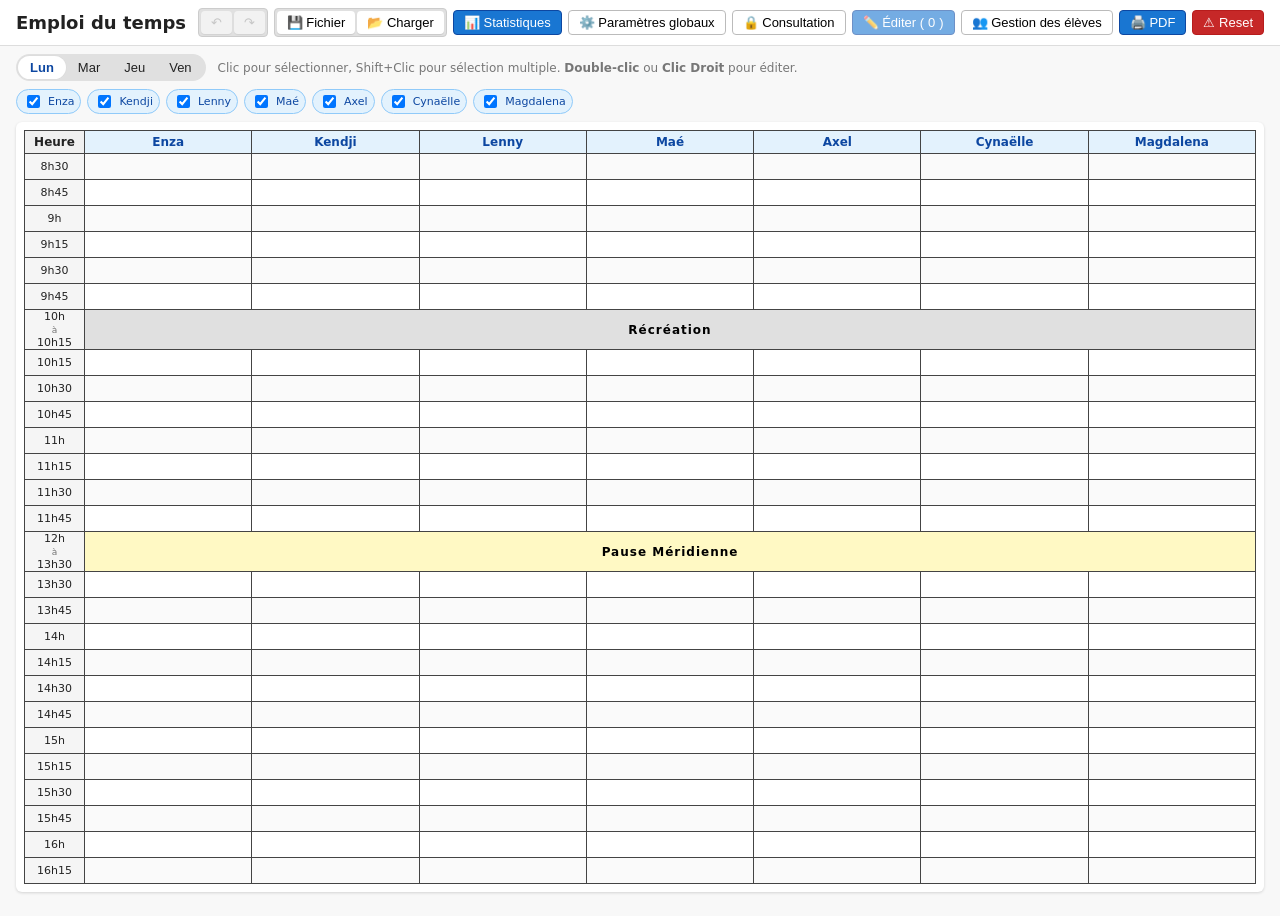
<file: index.html>
<!DOCTYPE html>
<html lang="fr">
<head>
  <meta charset="UTF-8" />
  <title>Emploi du temps multi-élèves</title>
  
  <style>
    /* Les variables globales de couleurs et dimensions */
    :root {
      --border-color: #444;
      --header-bg: #f0f0f0;
      --slot-height: 26px;
      --eleve-header-bg: #e3f2fd;
      --eleve-header-text: #0d47a1;
      --case-bg: #ffffff;
      --case-bg-alt: #fafafa;
      --case-hover-bg: #e3f2fd;
      --selection-bg: #bbdefb;
      --accent: #1976d2;
      --accent-dark: #0d47a1;
      --danger: #c62828;
      --text-main: #222;
      --muted: #777;
      --font-size-small: 12px;
      --role-enseignant: #4caf50;
      --role-aeshco: #ff9800;
      --role-autre: #9c27b0;
    }

    * { box-sizing: border-box; }

    body { margin: 0; font-family: system-ui, -apple-system, BlinkMacSystemFont, "Segoe UI", sans-serif; color: var(--text-main); background: #f8f8f8; }

    header { background: #ffffff; border-bottom: 1px solid #ddd; padding: 8px 16px; display: flex; align-items: center; justify-content: space-between; gap: 8px; position: sticky; top: 0; z-index: 10; flex-wrap: wrap; }
    header h1 { font-size: 18px; margin: 0; }
    header .actions { display: flex; gap: 6px; flex-wrap: wrap; align-items: center; }

    button { cursor: pointer; border-radius: 4px; border: 1px solid #bbb; background: #fff; padding: 4px 10px; font-size: 13px; display: inline-flex; align-items: center; gap: 4px; }
    button.primary { background: var(--accent); border-color: var(--accent-dark); color: #fff; }
    button.primary:hover { background: var(--accent-dark); }
    button.danger { background: var(--danger); border-color: #b71c1c; color: #fff; }
    button.active { background: var(--accent); color: #fff; border-color: var(--accent-dark); }
    button:disabled { opacity: 0.6; cursor: default; }

    .btn-group { display: inline-flex; gap: 2px; background: #e0e0e0; padding: 2px; border-radius: 4px; border: 1px solid #ccc; }
    .btn-group button { border: none; box-shadow: 0 1px 1px rgba(0,0,0,0.1); }

    main { padding: 8px 16px 24px; }

    .top-bar { display: flex; flex-wrap: wrap; gap: 12px; align-items: center; margin-bottom: 8px; }
    .day-tabs { display: inline-flex; border-radius: 999px; background: #e0e0e0; padding: 2px; }
    .day-tab { border-radius: 999px; border: none; background: transparent; padding: 4px 12px; font-size: 13px; color: var(--text-main); }
    .day-tab.active { background: #fff; color: var(--accent-dark); font-weight: 600; box-shadow: 0 0 0 1px #ddd; }

    .info-small { font-size: 12px; color: var(--muted); }
    .selection-info { font-size: 12px; color: var(--accent-dark); font-weight: 600; padding: 4px 8px; background: var(--selection-bg); border-radius: 4px; display: none; }
    .selection-info.visible { display: inline-block; }

    .eleves-list { display: flex; flex-wrap: wrap; gap: 6px; align-items: center; }
    .eleve-pill { padding: 2px 6px; border-radius: 999px; background: var(--eleve-header-bg); color: var(--eleve-header-text); font-size: 11px; border: 1px solid #90caf9; max-width: 120px; overflow: hidden; text-overflow: ellipsis; white-space: nowrap; }
    .eleve-pill.inactif { background: #eeeeee; border-color: #cccccc; color: #777; }
    .eleve-pill input { margin-right: 4px; }

    .edt-wrapper { margin-top: 8px; background: #fff; border-radius: 6px; box-shadow: 0 1px 3px rgba(0,0,0,0.15); padding: 8px; overflow: auto; position: relative; }

    table.edt-jour { border-collapse: collapse; width: 100%; min-width: 1100px; table-layout: fixed; font-size: 12px; }
    .edt-jour th, .edt-jour td { border: 1px solid var(--border-color); text-align: center; }
    .edt-jour thead th { background: var(--header-bg); padding: 4px; }
    .edt-jour thead th.eleve-header { background: var(--eleve-header-bg); color: var(--eleve-header-text); font-weight: 600; font-size: 12px; cursor: grab; user-select: none; position: relative; }
    .edt-jour thead th.eleve-header:active { cursor: grabbing; }
    .edt-jour thead th.eleve-header.dragging { opacity: 0.5; background: #ffeb3b; }
    .edt-jour thead th.eleve-header.drag-over { background: #ff9800; color: white; }
    .edt-jour thead th.heure-header { width: 60px; font-weight: 600; }

    .edt-jour tbody td { height: var(--slot-height); padding: 0; }
    .edt-jour tbody td.heure-cell { font-size: 11px; background: #f5f5f5; cursor: pointer; position: relative; }
    .edt-jour tbody td.heure-cell:hover { background: #e0e0e0; font-weight: bold; }

    .edt-jour tbody tr:nth-child(odd) td.slot-cell { background: var(--case-bg-alt); }
    .edt-jour tbody tr:nth-child(even) td.slot-cell { background: var(--case-bg); }

    .global-slot:hover { filter: brightness(0.95); }

    .slot-inner { width: 100%; height: 100%; padding: 2px 3px; overflow: hidden; text-overflow: ellipsis; white-space: nowrap; font-size: 11px; position: relative; cursor: pointer; user-select: none; }
    .slot-inner:hover { background: var(--case-hover-bg); }
    .slot-inner.has-lesson { background: var(--selection-bg); border-left: 3px solid var(--accent-dark); }
    .slot-inner.selected { background: #4caf50 !important; color: white !important; border: 2px solid #2e7d32 !important; }

    .slot-matiere { font-weight: 600; }
    .slot-groupe { font-size: 10px; opacity: 0.8; }
    .slot-type { position: absolute; right: 2px; bottom: 1px; font-size: 9px; opacity: 0.6; }
    .slot-adulte-badge { display: inline-block; margin-top: 2px; padding: 2px 4px; border-radius: 4px; font-size: 9px; color: white; font-weight: bold; max-width: 100%; overflow: hidden; text-overflow: ellipsis; }

    .panel { margin-top: 8px; display: flex; gap: 8px; flex-wrap: wrap; align-items: center; font-size: 12px; }
    .panel label { display: inline-flex; align-items: center; gap: 4px; }
    .panel input[type="text"], .panel select { font-size: 12px; padding: 3px 6px; }

    .modal-backdrop { position: fixed; inset: 0; background: rgba(0,0,0,0.4); display: none; align-items: center; justify-content: center; z-index: 100; }
    .modal-backdrop.visible { display: flex; }
    .modal { background: #fff; border-radius: 6px; box-shadow: 0 8px 24px rgba(0,0,0,0.3); padding: 12px 16px; width: 340px; max-width: calc(100% - 20px); font-size: 13px; max-height: 95vh; overflow-y: auto; }
    .modal.wide { width: 440px; }
    .modal.xl { width: 700px; }
    .modal h2 { font-size: 15px; margin: 0 0 8px; }
    .modal .subtitle { font-size: 11px; color: var(--muted); margin-bottom: 8px; }
    .modal form { display: flex; flex-direction: column; gap: 8px; }
    .modal label { font-size: 12px; display: flex; flex-direction: column; gap: 4px; font-weight: 600; }
    .modal input[type="text"], .modal input[type="time"], .modal select, .modal textarea { font-size: 12px; padding: 4px 8px; border-radius: 4px; border: 1px solid #bbb; width: 100%; font-family: inherit; }
    .modal textarea { resize: vertical; min-height: 40px; }

    .checkbox-group { display: flex; gap: 12px; flex-wrap: wrap; padding: 8px; background: #f5f5f5; border-radius: 4px; }
    .checkbox-group label { flex-direction: row; align-items: center; gap: 4px; margin-bottom: 0; font-weight: normal; }

    .pause-row { display: flex; gap: 8px; align-items: center; margin-bottom: 6px; background: #f9f9f9; padding: 4px 8px; border-radius: 4px; border: 1px solid #ddd; }

    .modal-actions { margin-top: 12px; display: flex; justify-content: flex-end; gap: 6px; padding-top: 8px; border-top: 1px solid #eee;}
    .left-actions { margin-right: auto; }

    .color-palette, .text-color-palette { display: flex; flex-wrap: wrap; gap: 4px; }
    .color-option, .text-color-option { width: 24px; height: 24px; border-radius: 4px; border: 2px solid transparent; cursor: pointer; padding: 0; display: flex; align-items: center; justify-content: center; font-size: 10px; font-weight: bold; }
    .color-option:hover, .text-color-option:hover { border-color: #666; transform: scale(1.1); }
    .color-option.selected, .text-color-option.selected { border-color: #1976d2; box-shadow: 0 0 0 2px rgba(25, 118, 210, 0.3); }

    .context-menu { position: absolute; background: white; border: 1px solid #ccc; box-shadow: 0 4px 12px rgba(0,0,0,0.15); border-radius: 6px; z-index: 1000; display: none; min-width: 180px; padding: 4px 0; font-size: 13px; color: var(--text-main); }
    .context-menu.visible { display: block; }
    .context-menu-item { padding: 8px 12px; cursor: pointer; display: flex; align-items: center; gap: 8px; user-select: none; }
    .context-menu-item:hover { background: var(--case-hover-bg); }
    .context-menu-item.danger { color: var(--danger); }
    .context-menu-item.disabled { color: #aaa; cursor: not-allowed; }
    .context-menu-item.disabled:hover { background: transparent; }
    .context-menu-separator { height: 1px; background-color: #eee; margin: 4px 0; }

    /* ==========================================================
       CSS POUR L'IMPRESSION NATIVE (PDF)
       ========================================================== */
    @media print {
      * { -webkit-print-color-adjust: exact !important; print-color-adjust: exact !important; }
      @page { size: A4 portrait; margin: 10mm; }
      body.is-printing header, body.is-printing .top-bar, body.is-printing .panel, body.is-printing .context-menu, body.is-printing #print-area { display: none !important; }
      body.is-printing { background: white !important; margin: 0 !important; padding: 0 !important; }
      #export-container { display: block !important; width: 100% !important; }
      .print-page { width: 100%; page-break-after: always; }
      .print-page h2 { font-family: inherit; color: #000; margin: 0 0 15px 0; text-align: center; font-size: 20px; }
      .print-page .edt-wrapper { box-shadow: none !important; border: none !important; padding: 0 !important; margin: 0 !important; }
      .print-page table.edt-jour { width: 100%; min-width: auto; table-layout: fixed; font-size: 10px; border-collapse: collapse; }
      .print-page th, .print-page td { border: 1px solid #000 !important; }
    }
  </style>
</head>
<body>
<header>
  <h1>Emploi du temps</h1>
  <div class="actions">
    
    <div class="btn-group">
      <button id="btn-undo" title="Annuler la dernière action (Ctrl+Z)">↶</button>
      <button id="btn-redo" title="Refaire l'action annulée (Ctrl+Y)">↷</button>
    </div>

    <div class="btn-group">
      <button id="btn-export" title="Sauvegarder l'état actuel dans un fichier">💾 Fichier</button>
      <button id="btn-import" title="Charger un emploi du temps sauvegardé">📂 Charger</button>
      <input type="file" id="import-file" accept=".json" style="display:none;">
    </div>

    <button id="btn-stats" class="primary">📊 Statistiques</button>

    <button id="btn-parametres-globaux" class="btn-parametres-globaux">⚙️ Paramètres globaux</button>
    <button id="btn-view-mode">🔒 Consultation</button>
    <button id="btn-bulk-edit" class="primary" disabled>✏️ Éditer (<span id="selection-count">0</span>)</button>
    <button id="btn-add-eleve">👥 Gestion des élèves</button>
    <button id="btn-print" class="primary">🖨️ PDF</button>
    <button id="btn-reset" class="danger">⚠ Reset</button>
  </div>
</header>

<main>
  <div class="top-bar">
    <div class="day-tabs" id="day-tabs"></div>
    <div class="info-small" id="normal-hint">Clic pour sélectionner, Shift+Clic pour sélection multiple. <b>Double-clic</b> ou <b>Clic Droit</b> pour éditer.</div>
    <div class="info-small" id="view-hint" style="display:none; color: var(--danger); font-weight: bold;">🔒 Mode Consultation actif. Aucune modification possible.</div>
    
    <div class="selection-info" id="selection-bar">
      <span id="selected-count">0</span> case(s) sélectionnée(s)
      <button id="btn-clear-selection" style="margin-left:8px; padding:2px 6px; font-size:11px;">✕ Effacer</button>
    </div>
  </div>

  <div class="panel">
    <div class="eleves-list" id="eleves-list"></div>
  </div>

  <div id="print-area">
    <div class="edt-wrapper">
      <table class="edt-jour" id="edt-table"></table>
    </div>
  </div>

  <div id="export-container" style="display: none;"></div>
</main>

<div id="custom-context-menu" class="context-menu">
  <div class="context-menu-item" id="menu-edit">✏️ Éditer le créneau</div>
  <div class="context-menu-separator"></div>
  <div class="context-menu-item" id="menu-copy">📋 Copier le créneau</div>
  <div class="context-menu-item" id="menu-paste">📥 Coller ici</div>
  <div class="context-menu-item" id="menu-duplicate-week">🔄 Dupliquer sur la semaine</div>
  <div class="context-menu-separator"></div>
  <div class="context-menu-item danger" id="menu-delete">🗑️ Effacer la case</div>
</div>

<div class="modal-backdrop" id="settings-modal-backdrop">
  <div class="modal wide">
    <h2>Paramètres horaires & Pauses</h2>
    <form id="settings-form">
      <div style="display:flex; gap: 8px; margin-bottom: 8px;">
        <label style="flex:1;">Début grille <input type="time" id="set-debut" required></label>
        <label style="flex:1;">Fin grille <input type="time" id="set-fin" required></label>
        <label style="flex:1;">Durée créneau
          <select id="set-duree">
            <option value="10">10 min</option>
            <option value="15">15 min</option>
            <option value="20">20 min</option>
            <option value="30">30 min</option>
            <option value="60">1 h</option>
          </select>
        </label>
      </div>

      <hr style="border:0; border-top:1px solid #ddd; margin: 12px 0;">
      <h3 style="margin: 0 0 4px; font-size: 14px;">Pauses et Cantine (Fusionnées)</h3>
      <div style="font-size: 11px; color: var(--muted); margin-bottom: 12px;">Ces horaires créent une ligne unique compacte pour l'impression.</div>

      <div class="pause-row">
        <input type="checkbox" id="pause-0-actif">
        <input type="text" id="pause-0-nom" placeholder="Ex: Récréation" style="flex:2;">
        <input type="time" id="pause-0-debut"> à <input type="time" id="pause-0-fin">
        <input type="color" id="pause-0-couleur" value="#e0e0e0" style="padding:0; width:30px; height:24px; cursor:pointer;">
      </div>
      <div class="pause-row">
        <input type="checkbox" id="pause-1-actif">
        <input type="text" id="pause-1-nom" placeholder="Ex: Cantine" style="flex:2;">
        <input type="time" id="pause-1-debut"> à <input type="time" id="pause-1-fin">
        <input type="color" id="pause-1-couleur" value="#fff9c4" style="padding:0; width:30px; height:24px; cursor:pointer;">
      </div>
      <div class="pause-row">
        <input type="checkbox" id="pause-2-actif">
        <input type="text" id="pause-2-nom" placeholder="Ex: Récréation" style="flex:2;">
        <input type="time" id="pause-2-debut"> à <input type="time" id="pause-2-fin">
        <input type="color" id="pause-2-couleur" value="#e0e0e0" style="padding:0; width:30px; height:24px; cursor:pointer;">
      </div>

      <div class="modal-actions" style="margin-top: 16px;">
        <button type="button" id="btn-settings-cancel">Annuler</button>
        <button type="submit" class="primary">Appliquer</button>
      </div>
    </form>
  </div>
</div>

<div class="modal-backdrop" id="slot-modal-backdrop">
  <div class="modal">
    <h2 id="modal-title">Créneau</h2>
    <div class="subtitle" id="modal-subtitle"></div>
    <form id="slot-form">
      <label> Matière / activité <input type="text" id="field-matiere" /> </label>
      <label id="label-groupe"> Groupe <input type="text" id="field-groupe" placeholder="ex : Groupe lecture" /> </label>
      <label id="label-adulte"> Adulte / intervenant
        <div style="display: flex; gap: 4px;">
          <input type="text" id="field-adulte" placeholder="ex : AVS, enseignant" style="flex: 1;" />
          <select id="field-role-adulte" style="width: 130px;">
            <option value="enseignant">Enseignant (Vert)</option>
            <option value="aeshco">AESHco (Orange)</option>
            <option value="autre">Autre (Violet)</option>
          </select>
        </div>
      </label>
      <label id="label-type"> Type
        <select id="field-type">
          <option value="fixe">Fixe</option>
          <option value="exception">Exception</option>
        </select>
      </label>
      
      <label id="label-regroupement"> Type de regroupement
        <select id="field-regroupement">
          <option value="AUTRE">Autre (classe)</option>
          <option value="ULIS">ULIS</option>
          <option value="INCLUSION">Inclusion (classe de référence)</option>
          <option value="DECLOISONNEMENT">Décloisonnement</option>
          <option value="PEC">PEC (prise en charge)</option>
        </select>
      </label>
      
      <div id="pec-fields" style="display: none;">
        <label> Spécialité PEC
          <select id="field-pec-specialite">
            <option value="">Aucune</option>
            <option value="orthophoniste">Orthophoniste</option>
            <option value="psychomotricien">Psychomotricien</option>
            <option value="psychologue">Psychologue</option>
            <option value="educateur">Éducateur</option>
            <option value="autre">Autre</option>
          </select>
        </label>
        <label> Organisme PEC
          <select id="field-pec-organisme">
            <option value="">Aucun</option>
            <option value="CMPP">CMPP</option>
            <option value="CMP">CMP</option>
            <option value="SESSAD">SESSAD</option>
            <option value="prive">Privé</option>
            <option value="autre">Autre</option>
          </select>
        </label>
      </div>
      
      <label id="label-aesh-type"> Type AESH
        <select id="field-aesh-type">
          <option value="">Aucun</option>
          <option value="AESHi">AESHi (individuel)</option>
          <option value="AESHm">AESHm (mutualisé)</option>
          <option value="AESHco">AESHco (collectif)</option>
        </select>
      </label>
      
      <label> Dupliquer ce créneau sur d'autres jours :
        <div class="checkbox-group" id="duplicate-days-group"></div>
      </label>

      <label> Couleur de fond
        <div class="color-palette" id="color-palette">
          <!-- Palette générée dynamiquement par rafraichirPalettesEdition() -->
        </div>
      </label>
      <label> Couleur de texte
        <div class="text-color-palette" id="text-color-palette">
          <button type="button" class="text-color-option" data-color="#000000" style="background-color:#000000; color:white;">N</button>
          <button type="button" class="text-color-option" data-color="#ffffff" style="background-color:#ffffff; color:black; border:1px solid #ccc;">B</button>
          <button type="button" class="text-color-option" data-color="#333333" style="background-color:#333333; color:white;">G</button>
          <button type="button" class="text-color-option" data-color="#0d47a1" style="background-color:#0d47a1; color:white;">M</button>
        </div>
      </label>
      <label> Commentaire <textarea id="field-commentaire"></textarea> </label>
      <div class="modal-actions">
        <div class="left-actions"><button type="button" id="btn-delete-slot" class="danger">Supprimer</button></div>
        <button type="button" id="btn-cancel">Annuler</button>
        <button type="submit" class="primary">Enregistrer</button>
      </div>
    </form>
  </div>
</div>

<div class="modal-backdrop" id="bulk-modal-backdrop">
  <div class="modal wide">
    <h2>Édition multiple</h2>
    <div class="bulk-info" id="bulk-subtitle">
      Les champs remplis ci-dessous seront appliqués aux <strong id="bulk-count">0</strong> créneaux sélectionnés. Laisse un champ vide si tu ne veux pas le modifier.
    </div>
    <form id="bulk-form">
      <label>Matière / activité <input type="text" id="bulk-matiere" /></label>
      <label>Groupe <input type="text" id="bulk-groupe" /></label>
      <label>Adulte
        <div style="display: flex; gap: 4px;">
          <input type="text" id="bulk-adulte" style="flex: 1;" />
          <select id="bulk-role-adulte" style="width: 140px;">
            <option value="">— ne pas modifier —</option>
            <option value="enseignant">Enseignant</option>
            <option value="aeshco">AESHco</option>
            <option value="aeshi">AESHi</option>
            <option value="aeshm">AESHm</option>
            <option value="specialiste">Spécialiste</option>
            <option value="autre">Autre</option>
          </select>
        </div>
      </label>
      <label>Type
        <select id="bulk-type"><option value="">— ne pas modifier —</option></select>
      </label>
      <label>Type de regroupement
        <select id="bulk-regroupement">
          <option value="">— ne pas modifier —</option>
          <option value="ULIS">ULIS</option>
          <option value="INCLUSION">Inclusion</option>
          <option value="DECLOISONNEMENT">Décloisonnement</option>
          <option value="PEC">PEC</option>
          <option value="AUTRE">Autre</option>
        </select>
      </label>
      <label>Type AESH
        <select id="bulk-aesh-type">
          <option value="">— ne pas modifier —</option>
          <option value="AESHi">AESHi (individuel)</option>
          <option value="AESHm">AESHm (mutualisé)</option>
          <option value="AESHco">AESHco (collectif)</option>
        </select>
      </label>
      <label>Couleur de fond
        <div class="color-palette" id="bulk-color-palette"></div>
      </label>
      <label>Couleur de texte
        <div class="text-color-palette" id="bulk-text-color-palette"></div>
      </label>
      <label>Commentaire <textarea id="bulk-commentaire" rows="2"></textarea></label>
      <div class="modal-actions">
        <div class="left-actions"><button type="button" id="btn-bulk-delete" class="danger">Vider ces cases</button></div>
        <button type="button" id="btn-bulk-cancel">Annuler</button>
        <button type="submit" class="primary">Appliquer</button>
      </div>
    </form>
  </div>
</div>

<div class="modal-backdrop" id="eleves-modal-backdrop">
  <div class="modal xl" style="width: 1000px; max-width: 95vw;">
    <h2>Gestion des élèves</h2>
    <div style="display: flex; gap: 20px;">
      
      <!-- Liste des élèves (100% de la largeur) -->
      <div style="flex: 1; overflow-y: auto; max-height: 600px;">
        <div style="margin-bottom: 12px; display: flex; justify-content: space-between; align-items: center;">
          <span style="font-size: 13px; font-weight: 600;">Liste des élèves (<span id="eleves-count">0</span>)</span>
        </div>
        
        <div id="eleves-list-modal"></div>
      </div>
      
      <div class="modal-actions">
        <button type="button" id="btn-add-eleve-in-modal" class="primary">➕ Ajouter un élève</button>
        <button type="button" id="btn-eleve-cancel" class="primary">Fermer</button>
      </div>
    </div>
  </div>
</div>

<div class="modal-backdrop" id="print-modal-backdrop">
  <div class="modal wide">
    <h2>Imprimer / PDF</h2>
    <form id="print-form">
      <p style="font-size:12px; margin-bottom: 8px; color: var(--muted);">Choisissez le type d'impression :</p>
      <div style="display: flex; gap: 12px; margin-bottom: 12px;">
        <label style="display: flex; align-items: center; gap: 8px; cursor: pointer;">
          <input type="radio" name="print-type" value="days" checked>
          <span style="font-size: 13px;">Par jours</span>
        </label>
        <label style="display: flex; align-items: center; gap: 8px; cursor: pointer;">
          <input type="radio" name="print-type" value="eleve">
          <span style="font-size: 13px;">Par élève</span>
        </label>
        <label style="display: flex; align-items: center; gap: 8px; cursor: pointer;">
          <input type="radio" name="print-type" value="enseignant">
          <span style="font-size: 13px;">Enseignant</span>
        </label>
        <label style="display: flex; align-items: center; gap: 8px; cursor: pointer;">
          <input type="radio" name="print-type" value="aeshco">
          <span style="font-size: 13px;">AESHco</span>
        </label>
        <label style="display: flex; align-items: center; gap: 8px; cursor: pointer;">
          <input type="radio" name="print-type" value="aeshi">
          <span style="font-size: 13px;">AESHi/m</span>
        </label>
        <label style="display: flex; align-items: center; gap: 8px; cursor: pointer;">
          <input type="radio" name="print-type" value="aeshm">
          <span style="font-size: 13px;">AESHm</span>
        </label>
        <label style="display: flex; align-items: center; gap: 8px; cursor: pointer;">
          <input type="radio" name="print-type" value="stats">
          <span style="font-size: 13px;">Statistiques</span>
        </label>
      </div>
      
      <div id="print-options-days" style="margin-bottom: 12px;">
        <p style="font-size:12px; margin-bottom: 8px; color: var(--muted);">Sélectionnez les jours à imprimer :</p>
        <div class="checkbox-group" id="print-days-group" style="flex-direction: column; align-items: flex-start;"></div>
      </div>
      
      <div id="print-options-eleve" style="margin-bottom: 12px; display: none;">
        <p style="font-size:12px; margin-bottom: 8px; color: var(--muted);">Sélectionnez l'élève :</p>
        <select id="print-eleve-select" style="width: 100%; margin-bottom: 8px;">
          <option value="">Tous les élèves</option>
        </select>
      </div>
      
      <div class="modal-actions" style="margin-top: 16px;">
        <button type="button" id="btn-print-cancel">Annuler</button>
        <button type="submit" class="primary">Ouvrir l'impression</button>
      </div>
    </form>
  </div>
</div>

<div class="modal-backdrop" id="stats-modal-backdrop">
  <div class="modal wide">
    <h2>📊 Statistiques et Compteurs d'heures</h2>
    <p class="subtitle">Ce tableau calcule le temps total programmé par élève sur la semaine, ventilé par type d'intervenant.</p>
    
    <div id="stats-container" style="max-height: 60vh; overflow-y: auto; margin-bottom: 12px;"></div>
    
    <div class="modal-actions">
      <button type="button" id="btn-stats-close" class="primary">Fermer</button>
    </div>
  </div>
</div>

<div class="modal-backdrop" id="fiche-eleve-modal-backdrop">
  <div class="modal xl" style="width: 1100px; max-width: 95vw; max-height: 90vh; overflow-y: auto;">
    <h2 id="fiche-eleve-title">Fiche Élève</h2>
    
    <div id="fiche-eleve-content" style="display: grid; grid-template-columns: 1fr 1fr; gap: 20px;">
      
      <!-- Colonne GAUCHE -->
      <div>
        <section style="background: #f5f5f5; padding: 12px; border-radius: 6px; margin-bottom: 16px;">
          <h3 style="margin: 0 0 12px 0; font-size: 16px; border-bottom: 2px solid var(--accent); padding-bottom: 8px;">👤 Informations personnelles</h3>
          
          <div style="display: grid; grid-template-columns: 1fr 1fr; gap: 12px;">
            <label> Prénom <input type="text" id="fiche-eleve-prenom" required> </label>
            <label> Nom <input type="text" id="fiche-eleve-nom"> </label>
          </div>
          
          <label> Date de naissance <input type="date" id="fiche-eleve-date-naissance"> </label>
          
          <div style="display: grid; grid-template-columns: 1fr 1fr; gap: 12px;">
            <label> Classe <input type="text" id="fiche-eleve-classe"> </label>
            <label> Groupe <input type="text" id="fiche-eleve-groupe"> </label>
          </div>
          
          <div style="margin-top: 12px;">
            <label style="margin-bottom: 8px;"> Niveau scolaire
              <select id="fiche-eleve-niveau">
                <option value="">Non renseigné</option>
                <option value="TPS">TPS (Toute Petite Section)</option>
                <option value="PS">PS (Petite Section)</option>
                <option value="MS">MS (Moyenne Section)</option>
                <option value="GS">GS (Grande Section)</option>
                <option value="CP">CP</option>
                <option value="CE1">CE1</option>
                <option value="CE2">CE2</option>
                <option value="CM1">CM1</option>
                <option value="CM2">CM2</option>
                <option value="6ème">6ème</option>
                <option value="5ème">5ème</option>
                <option value="4ème">4ème</option>
                <option value="3ème">3ème</option>
              </select>
            </label>
          </div>
        </section>
        
        <section style="background: #f5f5f5; padding: 12px; border-radius: 6px; margin-bottom: 16px;">
          <h3 style="margin: 0 0 12px 0; font-size: 16px; border-bottom: 2px solid var(--accent); padding-bottom: 8px;">🏫 Parcours scolaire</h3>
          
          <div style="display: grid; grid-template-columns: 1fr 1fr; gap: 12px;">
            <label> Élève ULIS ? 
              <select id="fiche-eleve-ulis">
                <option value="false">Non</option>
                <option value="true">Oui</option>
              </select>
            </label>
            <label> Années en ULIS <input type="number" id="fiche-eleve-annees-ulis" min="0" value="0"> </label>
          </div>
          
          <label> Date d'entrée dans cette ULIS <input type="date" id="fiche-eleve-date-entree-ulis"> </label>
          <label> Date d'entrée dans l'école <input type="date" id="fiche-eleve-date-entree"> </label>
        </section>
        
        <section style="background: #f5f5f5; padding: 12px; border-radius: 6px; margin-bottom: 16px;">
          <h3 style="margin: 0 0 12px 0; font-size: 16px; border-bottom: 2px solid var(--accent); padding-bottom: 8px;">🚗 Transport</h3>
          
          <div style="background: #fff3e0; border-left: 4px solid #ff9800; padding: 12px; border-radius: 4px; margin-bottom: 12px;">
            <label style="flex-direction: row; align-items: center; gap: 8px; margin: 0; font-weight: bold;">
              <input type="checkbox" id="fiche-eleve-taxi"> Utilise un taxi scolaire ?
            </label>
          </div>
          
          <div id="fiche-taxi-details" style="display: none; margin-top: 12px;">
            <label> Compagnie de taxi <input type="text" id="fiche-eleve-taxi-compagnie" placeholder="ex: Taxi G7, Allo Taxi..."> </label>
          </div>
        </section>
        
        <section style="background: #f5f5f5; padding: 12px; border-radius: 6px; margin-bottom: 16px;">
          <h3 style="margin: 0 0 12px 0; font-size: 16px; border-bottom: 2px solid var(--accent); padding-bottom: 8px;">🍽️ Restauration</h3>
          
          <div style="background: #fff3e0; border-left: 4px solid #ff9800; padding: 12px; border-radius: 4px;">
            <label style="flex-direction: row; align-items: center; gap: 8px; margin: 0; font-weight: bold;">
              <input type="checkbox" id="fiche-eleve-cantine"> Mange à la cantine ?
            </label>
          </div>
        </section>
        
        <section style="background: #f5f5f5; padding: 12px; border-radius: 6px;">
          <h3 style="margin: 0 0 12px 0; font-size: 16px; border-bottom: 2px solid var(--accent); padding-bottom: 8px;">📞 Contacts d'urgence</h3>
          
          <label> Téléphone d'urgence <input type="tel" id="fiche-eleve-telephone-urgence" placeholder="ex: 06 12 34 56 78"> </label>
          <label> Téléphone principal <input type="tel" id="fiche-eleve-telephone" placeholder="ex: 06 98 76 54 32"> </label>
          <label> Email des parents <input type="email" id="fiche-eleve-email" placeholder="ex: parents@email.com"> </label>
          <label> Adresse <input type="text" id="fiche-eleve-adresse" placeholder="ex: 123 rue de l'École, 75000 Paris"> </label>
        </section>
      </div>
      
      <!-- Colonne DROITE -->
      <div>
        <section style="background: #f5f5f5; padding: 12px; border-radius: 6px; margin-bottom: 16px;">
          <h3 style="margin: 0 0 12px 0; font-size: 16px; border-bottom: 2px solid var(--accent); padding-bottom: 8px;">🤝 Accompagnement (AESH)</h3>
          
          <label> Type d'AESH
            <select id="fiche-eleve-aesh-type">
              <option value="">Aucun AESH</option>
              <option value="AESHi">AESHi (Individuel)</option>
              <option value="AESHm">AESHm (Mutualisé)</option>
              <option value="AESHco">AESHco (Collectif)</option>
            </select>
          </label>
          
          <label> Nom de l'AESH <input type="text" id="fiche-eleve-aesh-nom" placeholder="ex: Mme Dupont"> </label>
          
          <div style="display: grid; grid-template-columns: 1fr 1fr; gap: 12px;">
            <label> Nombre d'heures/semaine <input type="number" id="fiche-eleve-aesh-heures" min="0" step="0.5" value="0"> </label>
            <label> Mutualisé avec <input type="text" id="fiche-eleve-aesh-mutualise" placeholder="IDs élèves séparés par virgules"> </label>
          </div>
        </section>
        
        <section style="background: #f5f5f5; padding: 12px; border-radius: 6px; margin-bottom: 16px;">
          <h3 style="margin: 0 0 12px 0; font-size: 16px; border-bottom: 2px solid var(--accent); padding-bottom: 8px;">🏥 Prise en charge (PEC)</h3>
          
          <label> Spécialité
            <select id="fiche-eleve-pec-specialite">
              <option value="">Aucune PEC</option>
              <option value="orthophoniste">Orthophoniste</option>
              <option value="psychomotricien">Psychomotricien</option>
              <option value="psychologue">Psychologue</option>
              <option value="educateur">Éducateur</option>
              <option value="autre">Autre</option>
            </select>
          </label>
          
          <label> Organisme
            <select id="fiche-eleve-pec-organisme">
              <option value="">Aucun</option>
              <option value="CMPP">CMPP</option>
              <option value="CMP">CMP</option>
              <option value="SESSAD">SESSAD</option>
              <option value="prive">Privé</option>
              <option value="autre">Autre</option>
            </select>
          </label>
          
          <div style="display: grid; grid-template-columns: 1fr 1fr; gap: 12px;">
            <label> Fréquence <input type="text" id="fiche-eleve-pec-frequence" placeholder="ex: Hebdomadaire"> </label>
            <label> Lieu <input type="text" id="fiche-eleve-pec-lieu" placeholder="ex: À l'école"> </label>
          </div>
          
          <label> Nombre d'heures/semaine <input type="number" id="fiche-eleve-pec-heures" min="0" step="0.5" value="0"> </label>
        </section>
        
        <section style="background: #fff3e0; border: 2px solid #ff9800; padding: 12px; border-radius: 6px; margin-bottom: 16px;">
          <h3 style="margin: 0 0 12px 0; font-size: 16px; border-bottom: 2px solid #ff9800; padding-bottom: 8px;">📜 Droits MDPH</h3>
          
          <div style="background: #ffe0b2; padding: 8px; border-radius: 4px; margin-bottom: 12px; font-size: 11px; color: #bf360c;">
            ⚠️ <strong>Attention :</strong> Les dates expirées seront affichées en rouge dans l'interface. Pensez à renouveler les droits avant expiration !
          </div>
          
          <table style="width: 100%; border-collapse: collapse; font-size: 12px; margin-bottom: 12px;">
            <thead>
              <tr style="background: #ffe0b2;">
                <th style="padding: 6px; text-align: left;">Type de droit</th>
                <th style="padding: 6px; text-align: left;">Date limite</th>
                <th style="padding: 6px; text-align: left;">Décision</th>
              </tr>
            </thead>
            <tbody>
              <tr style="background: #fff;">
                <td style="padding: 6px;"><strong>ULIS</strong></td>
                <td style="padding: 6px;"><input type="date" id="fiche-mdph-ulis-date" class="mdph-date-input"></td>
                <td style="padding: 6px;">
                  <select id="fiche-mdph-ulis-type" class="mdph-type-input">
                    <option value="">Non renseigné</option>
                    <option value="notifie">Notifié</option>
                    <option value="en_attente">En attente</option>
                    <option value="renouvellement">Renouvellement</option>
                    <option value="refuse">Refusé</option>
                  </select>
                </td>
              </tr>
              <tr style="background: #f9f9f9;">
                <td style="padding: 6px;"><strong>SESSAD</strong></td>
                <td style="padding: 6px;"><input type="date" id="fiche-mdph-sessad-date" class="mdph-date-input"></td>
                <td style="padding: 6px;">
                  <select id="fiche-mdph-sessad-type" class="mdph-type-input">
                    <option value="">Non renseigné</option>
                    <option value="notifie">Notifié</option>
                    <option value="en_attente">En attente</option>
                    <option value="renouvellement">Renouvellement</option>
                    <option value="refuse">Refusé</option>
                  </select>
                </td>
              </tr>
              <tr style="background: #fff;">
                <td style="padding: 6px;"><strong>AESH</strong></td>
                <td style="padding: 6px;"><input type="date" id="fiche-mdph-aesh-date" class="mdph-date-input"></td>
                <td style="padding: 6px;">
                  <select id="fiche-mdph-aesh-type" class="mdph-type-input">
                    <option value="">Non renseigné</option>
                    <option value="notifie">Notifié</option>
                    <option value="en_attente">En attente</option>
                    <option value="renouvellement">Renouvellement</option>
                    <option value="refuse">Refusé</option>
                  </select>
                </td>
              </tr>
              <tr style="background: #f9f9f9;">
                <td style="padding: 6px;"><strong>Transport</strong></td>
                <td style="padding: 6px;"><input type="date" id="fiche-mdph-transport-date" class="mdph-date-input"></td>
                <td style="padding: 6px;">
                  <select id="fiche-mdph-transport-type" class="mdph-type-input">
                    <option value="">Non renseigné</option>
                    <option value="notifie">Notifié</option>
                    <option value="en_attente">En attente</option>
                    <option value="renouvellement">Renouvellement</option>
                    <option value="refuse">Refusé</option>
                  </select>
                </td>
              </tr>
              <tr style="background: #fff;">
                <td style="padding: 6px;"><strong>Autre</strong></td>
                <td style="padding: 6px;"><input type="date" id="fiche-mdph-autre-date" class="mdph-date-input"></td>
                <td style="padding: 6px;">
                  <select id="fiche-mdph-autre-type" class="mdph-type-input">
                    <option value="">Non renseigné</option>
                    <option value="notifie">Notifié</option>
                    <option value="en_attente">En attente</option>
                    <option value="renouvellement">Renouvellement</option>
                    <option value="refuse">Refusé</option>
                  </select>
                </td>
              </tr>
            </tbody>
          </table>
          
          <label> Description de l'autre droit <input type="text" id="fiche-mdph-autre-description" placeholder="ex: AVS, Auxiliaire de vie..."> </label>
        </section>
        
        <section style="background: #f5f5f5; padding: 12px; border-radius: 6px;">
          <h3 style="margin: 0 0 12px 0; font-size: 16px; border-bottom: 2px solid var(--accent); padding-bottom: 8px;">📝 Autres informations</h3>
          
          <label> Notifications / Plans de suivi
            <div style="display: flex; flex-wrap: wrap; gap: 8px; margin-top: 4px;">
              <label style="flex-direction: row; align-items: center; gap: 4px; margin: 0; font-weight: normal;">
                <input type="checkbox" id="fiche-eleve-notif-pps"> PPS
              </label>
              <label style="flex-direction: row; align-items: center; gap: 4px; margin: 0; font-weight: normal;">
                <input type="checkbox" id="fiche-eleve-notif-pai"> PAI
              </label>
              <label style="flex-direction: row; align-items: center; gap: 4px; margin: 0; font-weight: normal;">
                <input type="checkbox" id="fiche-eleve-notif-pap"> PAP
              </label>
              <label style="flex-direction: row; align-items: center; gap: 4px; margin: 0; font-weight: normal;">
                <input type="checkbox" id="fiche-eleve-notif-ppre"> PPRE
              </label>
              <label style="flex-direction: row; align-items: center; gap: 4px; margin: 0; font-weight: normal;">
                <input type="checkbox" id="fiche-eleve-notif-ess"> ESS
              </label>
            </div>
          </label>
          
          <label> Allergies <textarea id="fiche-eleve-allergies" rows="2" placeholder="ex: Arachide, Lait, Pollen..."></textarea> </label>
          
          <label> Régime alimentaire <input type="text" id="fiche-eleve-regime" placeholder="ex: Sans gluten, Végétarien..."> </label>
          
          <label> Informations médicales <textarea id="fiche-eleve-medical" rows="2" placeholder="ex: Asthme, Épilepsie..."></textarea> </label>
          
          <label> Remarques générales <textarea id="fiche-eleve-remarques" rows="2" placeholder="Autres informations importantes..."></textarea> </label>
          
          <div style="display: grid; grid-template-columns: 1fr 1fr; gap: 12px;">
            <label> Élève actif ?
              <select id="fiche-eleve-actif">
                <option value="true">Oui (affiché dans l'emploi du temps)</option>
                <option value="false">Non (masqué)</option>
              </select>
            </label>
            <label> Enseignant de référence <input type="text" id="fiche-eleve-enseignant" placeholder="ex: Mme Martin"> </label>
          </div>
        </section>
      </div>
    </div>
    
    <div class="modal-actions">
      <div class="left-actions">
        <button type="button" id="btn-fiche-print" class="primary">🖨️ Imprimer la fiche</button>
      </div>
      <button type="button" id="btn-fiche-cancel" class="danger">Fermer</button>
      <button type="button" id="btn-fiche-save" class="primary">💾 Enregistrer les modifications</button>
    </div>
  </div>
</div>

<!-- Modale des paramètres globaux refondue (interface unique scrollable) -->
<div class="modal-backdrop" id="modal-parametres-globaux-backdrop">
  <div class="modal xl" style="width: 850px; max-width: 95vw; max-height: 90vh; overflow-y: auto;">
    <h2>⚙️ Paramètres globaux</h2>
    <p class="subtitle">Configuration unique scrollable - Tous les paramètres en une seule vue</p>
    
    <form id="parametres-globaux-form">
      <!-- 1. Palette de 12 couleurs partagée -->
      <section class="parametres-section">
        <h3>🎨 Palette de 12 couleurs partagée</h3>
        <p class="section-description">Ces couleurs sont utilisées dans l'édition de créneau et pour les types de regroupement. Modifiez-les ici pour impacter immédiatement l'interface.</p>
        
        <div class="palette-container" id="palette-couleurs-container">
          <!-- Les 12 inputs de couleur seront générés dynamiquement -->
        </div>
        
        <div style="margin-top: 12px;">
          <button type="button" id="btn-reset-palette" class="secondary" style="font-size: 12px; padding: 4px 8px;">
            Réinitialiser aux couleurs par défaut
          </button>
        </div>
      </section>
      
      
      <!-- 3. Horaires et créneaux fusionnés -->
      <section class="parametres-section">
        <h3>⏰ Horaires et créneaux fusionnés</h3>
        
        <div class="horaires-grid">
          <label style="flex: 1;">
            Heure de début
            <input type="time" id="param-heure-debut" value="08:30" required>
          </label>
          <label style="flex: 1;">
            Heure de fin
            <input type="time" id="param-heure-fin" value="16:30" required>
          </label>
          <label style="flex: 1;">
            Durée créneau (minutes)
            <select id="param-duree-creneau">
              <option value="10">10 min</option>
              <option value="15" selected>15 min</option>
              <option value="20">20 min</option>
              <option value="30">30 min</option>
              <option value="60">60 min</option>
            </select>
          </label>
        </div>
        
        <div style="margin-top: 16px;">
          <h4 style="margin: 0 0 8px 0; font-size: 14px;">Créneaux fusionnés (pauses automatiques)</h4>
          <div id="param-pauses-container">
            <!-- Les pauses seront générées dynamiquement -->
          </div>
          <div style="margin-top: 8px;">
            <button type="button" id="btn-ajouter-pause" style="font-size: 12px; padding: 4px 8px;">
              + Ajouter une pause
            </button>
          </div>
        </div>
      </section>
      
      <hr class="section-separator">
      
      <!-- 4. Jours affichés -->
      <section class="parametres-section">
        <h3>📅 Jours affichés</h3>
        <p class="section-description">Cochez les jours à afficher dans l'emploi du temps.</p>
        
        <div class="checkbox-group jours-checkbox-group">
          <label><input type="checkbox" id="param-jour-lundi" checked> Lundi</label>
          <label><input type="checkbox" id="param-jour-mardi" checked> Mardi</label>
          <label><input type="checkbox" id="param-jour-mercredi"> Mercredi</label>
          <label><input type="checkbox" id="param-jour-jeudi" checked> Jeudi</label>
          <label><input type="checkbox" id="param-jour-vendredi" checked> Vendredi</label>
          <label><input type="checkbox" id="param-jour-samedi"> Samedi</label>
        </div>
      </section>
      
      <hr class="section-separator">
      
      <!-- 5. Champs à afficher (checkboxes) -->
      <section class="parametres-section">
        <h3>👁️ Champs à afficher</h3>
        <p class="section-description">Cochez les champs que vous souhaitez voir apparaître dans la fiche élève et la modale d'édition.</p>
        
        <div class="champs-container" style="display: grid; grid-template-columns: 1fr 1fr; gap: 16px;">
          
          <!-- Colonne gauche : Champs élèves de base -->
          <div class="champs-col">
            <h4 style="margin: 0 0 8px 0; font-size: 14px; color: var(--accent-dark);">Élèves (base)</h4>
            <div class="checkbox-group vertical">
              <label><input type="checkbox" id="param-champ-classe" checked> Classe</label>
              <label><input type="checkbox" id="param-champ-ulis" checked> ULIS</label>
              <label><input type="checkbox" id="param-champ-groupe" checked> Groupe</label>
              <label><input type="checkbox" id="param-champ-aesh" checked> AESH</label>
              <label><input type="checkbox" id="param-champ-pec" checked> PEC</label>
              <label><input type="checkbox" id="param-champ-niveau" checked> Niveau scolaire</label>
            </div>
            
            <h4 style="margin: 16px 0 8px 0; font-size: 14px; color: var(--accent-dark);">Fiche élève complète</h4>
            <div class="checkbox-group vertical">
              <label><input type="checkbox" id="param-champ-taxi" checked> Taxi scolaire</label>
              <label><input type="checkbox" id="param-champ-cantine" checked> Cantine</label>
              <label><input type="checkbox" id="param-champ-date-naissance" checked> Date de naissance</label>
              <label><input type="checkbox" id="param-champ-date-entree" checked> Date d'entrée</label>
              <label><input type="checkbox" id="param-champ-telephone" checked> Téléphone</label>
              <label><input type="checkbox" id="param-champ-email" checked> Email</label>
              <label><input type="checkbox" id="param-champ-adresse" checked> Adresse</label>
              <label><input type="checkbox" id="param-champ-allergies" checked> Allergies</label>
              <label><input type="checkbox" id="param-champ-regime" checked> Régime alimentaire</label>
              <label><input type="checkbox" id="param-champ-medical" checked> Informations médicales</label>
            </div>
          </div>
          
          <!-- Colonne droite : Champs créneaux et droits MDPH -->
          <div class="champs-col">
            <h4 style="margin: 0 0 8px 0; font-size: 14px; color: var(--accent-dark);">Créneaux</h4>
            <div class="checkbox-group vertical">
              <label><input type="checkbox" id="param-champ-matiere" checked> Matière</label>
              <label><input type="checkbox" id="param-champ-groupe-creneau" checked> Groupe</label>
              <label><input type="checkbox" id="param-champ-adulte" checked> Adulte</label>
              <label><input type="checkbox" id="param-champ-type" checked> Type (fixe/exception)</label>
              <label><input type="checkbox" id="param-champ-regroupement" checked> Type de regroupement</label>
              <label><input type="checkbox" id="param-champ-commentaire" checked> Commentaire</label>
            </div>
            
            <h4 style="margin: 16px 0 8px 0; font-size: 14px; color: var(--accent-dark);">Modale édition complète</h4>
            <div class="checkbox-group vertical">
              <label><input type="checkbox" id="param-champ-pec-specialite" checked> Spécialité PEC</label>
              <label><input type="checkbox" id="param-champ-pec-organisme" checked> Organisme PEC</label>
              <label><input type="checkbox" id="param-champ-aesh-type" checked> Type AESH</label>
              <label><input type="checkbox" id="param-champ-role-adulte" checked> Rôle adulte</label>
            </div>
            
            <h4 style="margin: 16px 0 8px 0; font-size: 14px; color: var(--accent-dark);">Droits MDPH</h4>
            <div class="checkbox-group vertical">
              <label><input type="checkbox" id="param-champ-mdph-ulis" checked> ULIS</label>
              <label><input type="checkbox" id="param-champ-mdph-sessad" checked> SESSAD</label>
              <label><input type="checkbox" id="param-champ-mdph-aesh" checked> AESH</label>
              <label><input type="checkbox" id="param-champ-mdph-transport" checked> Transport</label>
              <label><input type="checkbox" id="param-champ-mdph-autre" checked> Autre droit</label>
            </div>
          </div>
        </div>
        
        <div style="margin-top: 12px; font-size: 11px; color: var(--muted);">
          <strong>Note :</strong> Les champs décochés seront masqués dans l'interface mais restent stockés dans les données.
        </div>
      </section>
      
      <hr class="section-separator">
      
      <!-- 6. Zones d'enseignement réelles -->
      <section class="parametres-section">
        <h3>🏫 Zones d'enseignement réelles</h3>
        <p class="section-description">Informations géographiques pour l'établissement.</p>
        
        <div class="zones-grid" style="display: grid; grid-template-columns: 1fr 1fr 1fr; gap: 12px;">
          <label>
            Académie
            <input type="text" id="param-academie" placeholder="ex: Académie de Paris">
          </label>
          <label>
            Département
            <input type="text" id="param-departement" placeholder="ex: 75">
          </label>
          <label>
            Ville
            <input type="text" id="param-ville" placeholder="ex: Paris">
          </label>
        </div>
      </section>
      
      <!-- Boutons d'action -->
      <div class="modal-actions" style="margin-top: 24px;">
        <button type="button" id="btn-parametres-annuler" class="secondary">Annuler</button>
        <button type="submit" class="primary">Appliquer les paramètres</button>
      </div>

<script src="js/constants.js"></script>
<script src="js/modal-manager.js"></script>
<script src="js/store.js"></script>
<script src="js/selection.js"></script>
<script src="js/contextmenu.js"></script>
<script src="js/ui.js"></script>
<script src="js/modals.js"></script>
<script src="js/eleves.js"></script>
<script src="js/eleves-fiche.js"></script>
<script src="js/print.js"></script>
<script src="js/stats.js"></script>
<script src="js/parametres.js"></script>
<script src="js/app.js"></script>

</body>
</html>
</file>
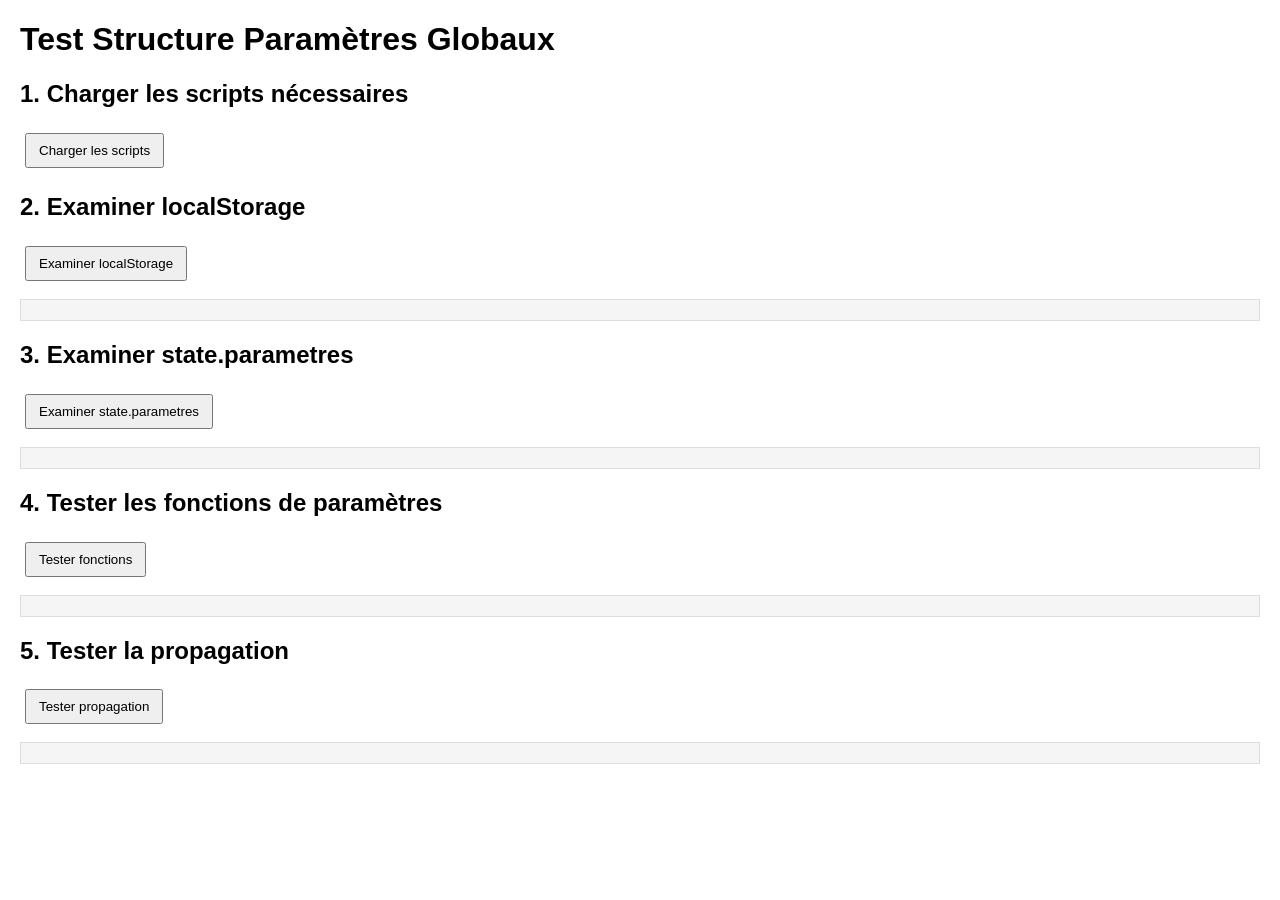
<file: _tests_/test-structure-parametres.html>
<!DOCTYPE html>
<html lang="fr">
<head>
    <meta charset="UTF-8">
    <meta name="viewport" content="width=device-width, initial-scale=1.0">
    <title>Test Structure Paramètres</title>
    <style>
        body { font-family: Arial, sans-serif; margin: 20px; }
        pre { background: #f5f5f5; padding: 10px; border: 1px solid #ddd; }
        .section { margin-bottom: 20px; }
        button { margin: 5px; padding: 8px 12px; }
        .error { color: red; }
        .success { color: green; }
    </style>
</head>
<body>
    <h1>Test Structure Paramètres Globaux</h1>
    
    <div class="section">
        <h2>1. Charger les scripts nécessaires</h2>
        <button onclick="loadScripts()">Charger les scripts</button>
        <div id="scripts-status"></div>
    </div>
    
    <div class="section">
        <h2>2. Examiner localStorage</h2>
        <button onclick="examineLocalStorage()">Examiner localStorage</button>
        <pre id="localstorage-output"></pre>
    </div>
    
    <div class="section">
        <h2>3. Examiner state.parametres</h2>
        <button onclick="examineState()">Examiner state.parametres</button>
        <pre id="state-output"></pre>
    </div>
    
    <div class="section">
        <h2>4. Tester les fonctions de paramètres</h2>
        <button onclick="testParametresFunctions()">Tester fonctions</button>
        <pre id="functions-output"></pre>
    </div>
    
    <div class="section">
        <h2>5. Tester la propagation</h2>
        <button onclick="testPropagation()">Tester propagation</button>
        <pre id="propagation-output"></pre>
    </div>
    
    <script>
        let state = {};
        let STORAGE_KEY = 'emploidutemps_state';
        
        function loadScripts() {
            const status = document.getElementById('scripts-status');
            try {
                // Simuler le chargement des fonctions nécessaires
                status.innerHTML = '<span class="success">Scripts chargés (simulation)</span>';
                console.log('Scripts chargés');
            } catch (e) {
                status.innerHTML = `<span class="error">Erreur: ${e.message}</span>`;
            }
        }
        
        function examineLocalStorage() {
            const output = document.getElementById('localstorage-output');
            try {
                const saved = localStorage.getItem(STORAGE_KEY);
                if (!saved) {
                    output.textContent = 'Aucune donnée dans localStorage';
                    return;
                }
                
                const parsed = JSON.parse(saved);
                output.textContent = JSON.stringify(parsed, null, 2);
                
                // Vérifier la structure des paramètres
                if (parsed.parametres) {
                    console.log('Structure de parametres:', parsed.parametres);
                    console.log('Clés disponibles:', Object.keys(parsed.parametres));
                    
                    if (parsed.parametres.champsAffiches) {
                        console.log('champsAffiches:', parsed.parametres.champsAffiches);
                    }
                    if (parsed.parametres.champsCreneauActifs) {
                        console.log('champsCreneauActifs:', parsed.parametres.champsCreneauActifs);
                    }
                    if (parsed.parametres.champsEleveActifs) {
                        console.log('champsEleveActifs:', parsed.parametres.champsEleveActifs);
                    }
                }
            } catch (e) {
                output.textContent = `Erreur: ${e.message}`;
            }
        }
        
        function examineState() {
            const output = document.getElementById('state-output');
            try {
                // Charger l'état depuis localStorage
                const saved = localStorage.getItem(STORAGE_KEY);
                if (!saved) {
                    output.textContent = 'Aucun état sauvegardé';
                    return;
                }
                
                state = JSON.parse(saved);
                
                // Analyser la structure
                let analysis = {
                    'État chargé': 'OK',
                    'Structure de state.parametres': state.parametres ? 'Présente' : 'Absente',
                    'Clés dans state.parametres': state.parametres ? Object.keys(state.parametres) : []
                };
                
                if (state.parametres) {
                    analysis['Détail champsAffiches'] = state.parametres.champsAffiches || 'Non défini';
                    analysis['Détail champsCreneauActifs'] = state.parametres.champsCreneauActifs || 'Non défini';
                    analysis['Détail champsEleveActifs'] = state.parametres.champsEleveActifs || 'Non défini';
                    analysis['Détail joursAffiches'] = state.parametres.joursAffiches || 'Non défini';
                    analysis['Détail paletteCouleurs'] = state.parametres.paletteCouleurs || 'Non défini';
                    analysis['Détail pauses'] = state.parametres.pauses || 'Non défini';
                }
                
                output.textContent = JSON.stringify(analysis, null, 2);
                
                // Log dans la console
                console.log('Analyse complète de state:', state);
                console.log('state.parametres:', state.parametres);
                
            } catch (e) {
                output.textContent = `Erreur: ${e.message}`;
            }
        }
        
        function testParametresFunctions() {
            const output = document.getElementById('functions-output');
            let results = [];
            
            try {
                // Tester si les fonctions existent dans les fichiers
                results.push('=== Test des fonctions dans parametres.js ===');
                
                // Simuler l'ouverture des paramètres
                results.push('1. ouvrirParametresGlobaux() - fonction principale');
                
                // Simuler la sauvegarde
                results.push('2. sauvegarderParametres() - devrait mettre à jour state.parametres');
                
                // Vérifier les fonctions de propagation
                results.push('3. appliquerCouleurs() - applique la palette de couleurs');
                results.push('4. appliquerConfigurationChampsCreneau() - dans modals.js');
                results.push('5. appliquerConfigurationChampsEleve() - dans eleves-fiche.js');
                
                // Vérifier les références
                results.push('\n=== Références problématiques ===');
                
                // Charger l'état actuel
                const saved = localStorage.getItem(STORAGE_KEY);
                if (saved) {
                    const currentState = JSON.parse(saved);
                    if (currentState.parametres) {
                        results.push(`champsAffiches existe: ${!!currentState.parametres.champsAffiches}`);
                        results.push(`champsCreneauActifs existe: ${!!currentState.parametres.champsCreneauActifs}`);
                        results.push(`champsEleveActifs existe: ${!!currentState.parametres.champsEleveActifs}`);
                        
                        // Vérifier la cohérence
                        if (currentState.parametres.champsAffiches && 
                            !currentState.parametres.champsCreneauActifs) {
                            results.push('⚠️ ATTENTION: champsAffiches existe mais champsCreneauActifs non - incohérence');
                        }
                    }
                }
                
                output.textContent = results.join('\n');
                
            } catch (e) {
                output.textContent = `Erreur: ${e.message}\n${e.stack}`;
            }
        }
        
        function testPropagation() {
            const output = document.getElementById('propagation-output');
            let results = [];
            
            try {
                results.push('=== Test de propagation des paramètres ===');
                
                // Charger l'état actuel
                const saved = localStorage.getItem(STORAGE_KEY);
                if (!saved) {
                    results.push('Aucun état à tester');
                    output.textContent = results.join('\n');
                    return;
                }
                
                const currentState = JSON.parse(saved);
                
                // Simuler une modification
                results.push('État avant modification:');
                results.push(JSON.stringify(currentState.parametres, null, 2));
                
                // Modifier un paramètre
                const testState = JSON.parse(saved);
                if (!testState.parametres) {
                    testState.parametres = {};
                }
                
                // Ajouter/modifier des champs
                testState.parametres.champsAffiches = {
                    matiere: true,
                    groupe: false,
                    adulte: true,
                    commentaire: false
                };
                
                testState.parametres.joursAffiches = ['lundi', 'mardi', 'jeudi'];
                
                // Sauvegarder
                localStorage.setItem(STORAGE_KEY, JSON.stringify(testState));
                
                results.push('\nÉtat après modification:');
                results.push(JSON.stringify(testState.parametres, null, 2));
                
                // Vérifier si la modification est persistée
                const reloaded = JSON.parse(localStorage.getItem(STORAGE_KEY));
                results.push('\nÉtat rechargé:');
                results.push(JSON.stringify(reloaded.parametres, null, 2));
                
                // Vérifier la cohérence
                if (JSON.stringify(testState.parametres) === JSON.stringify(reloaded.parametres)) {
                    results.push('\n✅ Persistance OK - les modifications sont sauvegardées');
                } else {
                    results.push('\n❌ Problème de persistance - les modifications ne sont pas sauvegardées');
                }
                
                output.textContent = results.join('\n');
                
            } catch (e) {
                output.textContent = `Erreur: ${e.message}`;
            }
        }
    </script>
</body>
</html>
</file>
